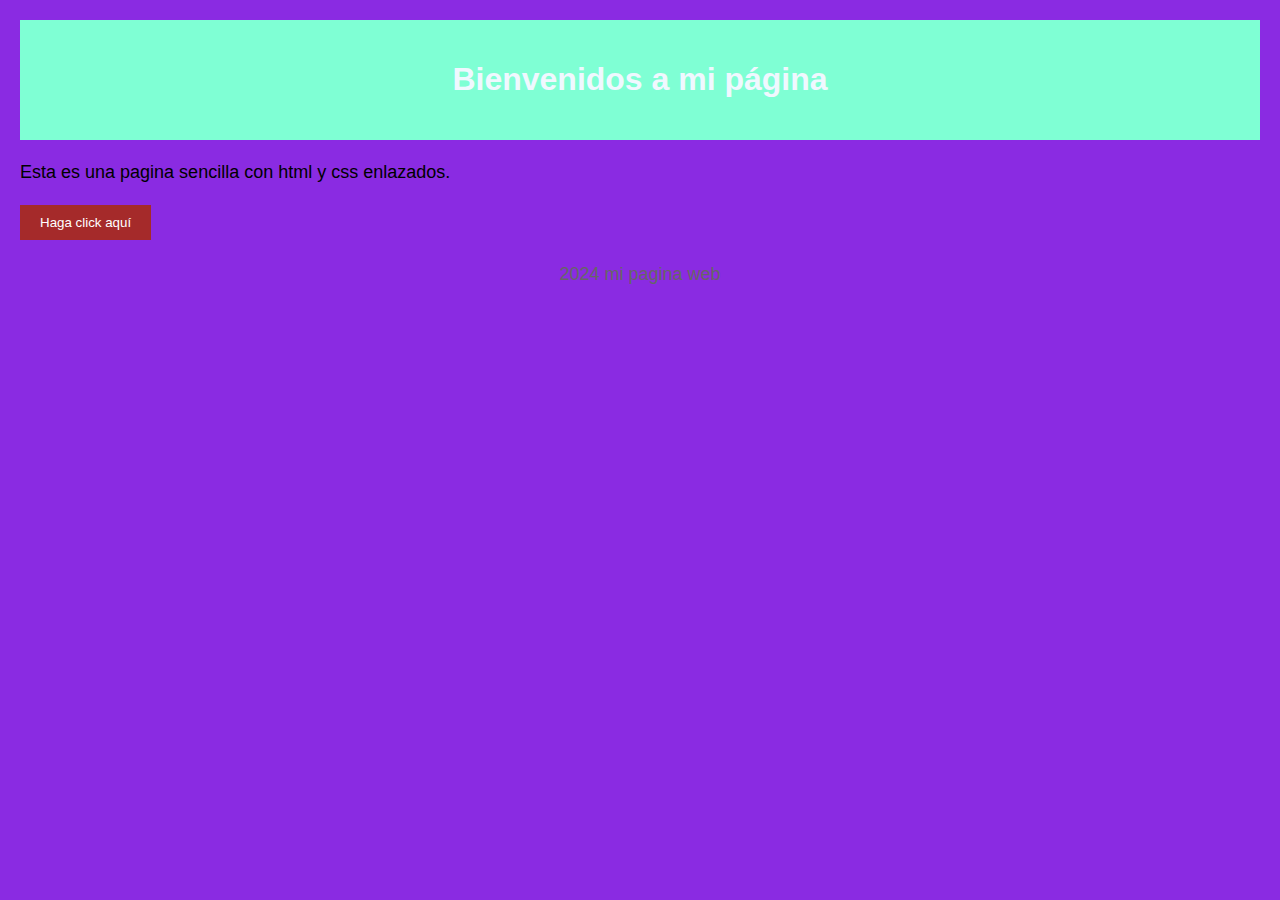
<file: index.html>
<!DOCTYPE html>
<html lang="es">
<head>
    <meta charset="UTF-8">
    <meta name="viewport" content="width=device.width, initial-scale= 1.0">
    <title> Página básica </title>
    <!-- Enlace al archivo CSS externo -->
    <link rel="stylesheet" href="styles.css">
</head>
<body>
    <header>
        <h1> Bienvenidos a mi página </h1>
    </header>
    <main>
        <p> Esta es una pagina sencilla con html y css enlazados. </p>
        <button>Haga click aquí</button>
    </main>
    <footer>
        <p> 2024 mi pagina web </p>
    </footer>
    
</body>
</html>
</file>
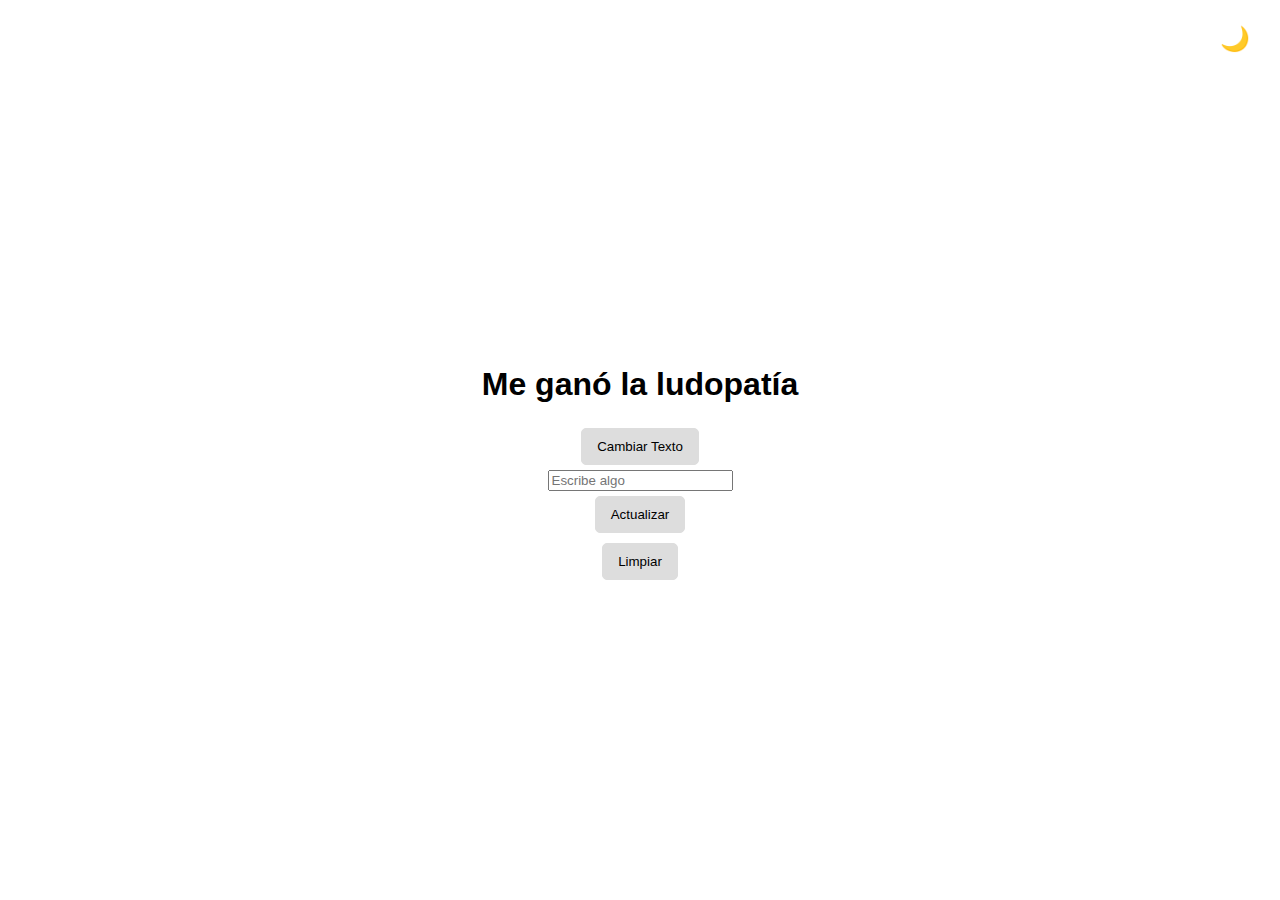
<file: clase3.html>
<!DOCTYPE html>
<html lang="en">
<head>
    <meta charset="UTF-8">
    <meta name="viewport" content="width=device-width, initial-scale=1.0">
    <title>Interacción JS y HTML</title>
    <link rel="stylesheet" href="clase3.1.css">
</head>
<body>
    <!-- Contenedor para mostrar la fecha y hora -->
    <div id="fechaHora" class="fecha-hora"></div>

    <h1 id="titulo">Me ganó la ludopatía</h1>
    <button id="cambiartexto">Cambiar Texto</button>
    <input type="text" id="entradaTexto" placeholder="Escribe algo">
    <button id="actualizarTexto">Actualizar</button>
    <button id="limpiarTexto">Limpiar</button>
    
    <!-- Botón minimalista para cambiar de tema -->
    <button id="toggleTheme" class="minimalista">🌙</button>

    <script src="script.js"></script>
</body>
</html>
</file>
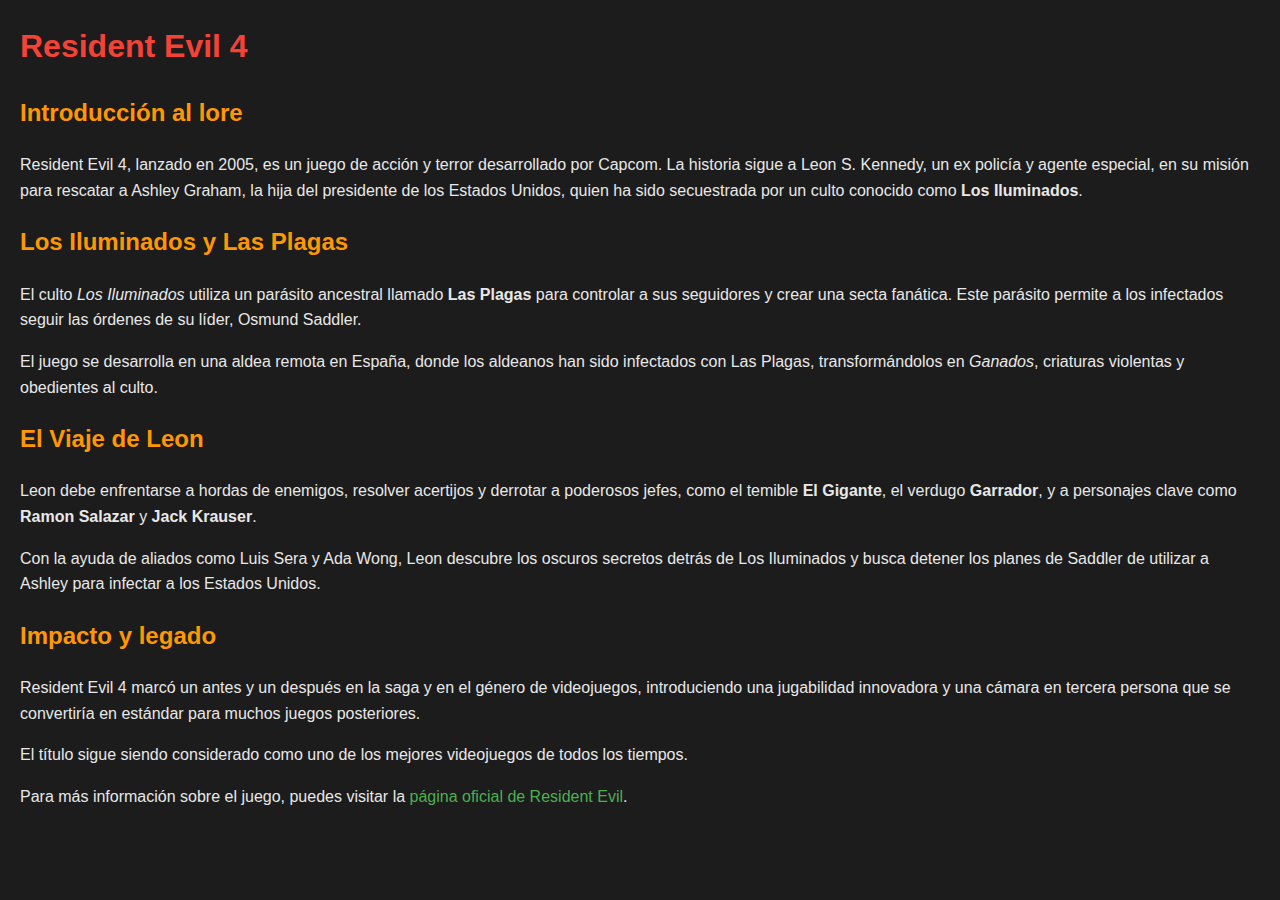
<file: Tarea 1/Tarea 1.html>
<!DOCTYPE html>
<html lang="es">
<head>
    <meta charset="UTF-8">
    <meta name="viewport" content="width=device-width, initial-scale=1.0">
    <title>Lore de Resident Evil 4</title>
    <style>
        body {
            font-family: Arial, sans-serif;
            line-height: 1.6;
            margin: 20px;
            background-color: #1c1c1c;
            color: #e8e8e8;
        }
        h1 {
            color: #f44336;
        }
        h2 {
            color: #ff9800;
        }
        a {
            color: #4caf50;
            text-decoration: none;
        }
        a:hover {
            text-decoration: underline;
        }
    </style>
</head>
<body>
    <h1>Resident Evil 4</h1>
    <h2>Introducción al lore</h2>
    <p>Resident Evil 4, lanzado en 2005, es un juego de acción y terror desarrollado por Capcom. La historia sigue a Leon S. Kennedy, un ex policía y agente especial, en su misión para rescatar a Ashley Graham, la hija del presidente de los Estados Unidos, quien ha sido secuestrada por un culto conocido como <strong>Los Iluminados</strong>.</p>
    
    <h2>Los Iluminados y Las Plagas</h2>
    <p>El culto <em>Los Iluminados</em> utiliza un parásito ancestral llamado <strong>Las Plagas</strong> para controlar a sus seguidores y crear una secta fanática. Este parásito permite a los infectados seguir las órdenes de su líder, Osmund Saddler.</p>
    <p>El juego se desarrolla en una aldea remota en España, donde los aldeanos han sido infectados con Las Plagas, transformándolos en <em>Ganados</em>, criaturas violentas y obedientes al culto.</p>

    <h2>El Viaje de Leon</h2>
    <p>Leon debe enfrentarse a hordas de enemigos, resolver acertijos y derrotar a poderosos jefes, como el temible <strong>El Gigante</strong>, el verdugo <strong>Garrador</strong>, y a personajes clave como <strong>Ramon Salazar</strong> y <strong>Jack Krauser</strong>.</p>
    <p>Con la ayuda de aliados como Luis Sera y Ada Wong, Leon descubre los oscuros secretos detrás de Los Iluminados y busca detener los planes de Saddler de utilizar a Ashley para infectar a los Estados Unidos.</p>

    <h2>Impacto y legado</h2>
    <p>Resident Evil 4 marcó un antes y un después en la saga y en el género de videojuegos, introduciendo una jugabilidad innovadora y una cámara en tercera persona que se convertiría en estándar para muchos juegos posteriores.</p>
    <p>El título sigue siendo considerado como uno de los mejores videojuegos de todos los tiempos.</p>

    <p>Para más información sobre el juego, puedes visitar la <a href="https://www.residentevil.com/" target="_blank">página oficial de Resident Evil</a>.</p>
</body>
</html>
</file>
<file: styles.css>
/* Estilos generales */
body {
    font-family: Arial, Helvetica, sans-serif;
    background-color: blueviolet;
    margin: 0;
    padding: 20px;
}

/*encabezado*/
header {
    background-color: aquamarine;
    color:aliceblue;
    padding: 20px;
    text-align: center;
}

/*Parrafos*/
p{
    font-size: 18px;
    line-height: 1.6;
}

/*Botón*/
button{
    padding: 10px 20px;
    background-color: brown;
    color: white;
    border: none;
    cursor: pointer;
}

button:hover {
    background-color: #45a049;
}

/*Pie de pagina*/
footer {
    margin-top: 20px;
    text-align: center;
    color: #666;
}
</file>
<file: clase3.1.css>
/* Estilo general para centrar textos */
body {
    display: flex;
    flex-direction: column;
    align-items: center;
    justify-content: center;
    height: 100vh;
    margin: 0;
    --color-principal: #000; /* Texto */
    --color-fondo: #fff;    /* Fondo */
    --color-boton: #ddd;    /* Botones */
    color: var(--color-principal);
    background-color: var(--color-fondo);
    font-family: Arial, sans-serif;
    text-align: center; /* Centra los textos */
    transition: background-color 0.3s, color 0.3s;
}

/* Estilo para el contenedor de fecha y hora */
#fechaHora {
    position: absolute;
    top: 10px;
    left: 50%;
    transform: translateX(-50%);
    font-size: 1.2rem;
    color: var(--color-principal);
}

/* Centrar el título */
#titulo {
    margin-top: 50px;
    margin-bottom: 20px;
}

/* Posicionamiento del botón minimalista */
#toggleTheme {
    position: fixed;
    top: 10px;
    right: 10px;
    border: none;
    background-color: transparent;
    color: var(--color-principal, #000);
    font-size: 1.5rem;
    cursor: pointer;
    z-index: 1000;
}

/* Estilos generales para botones */
button {
    padding: 10px 15px;
    margin: 5px;
    border: 1px solid var(--color-boton);
    background-color: var(--color-boton);
    color: var(--color-principal);
    cursor: pointer;
    border-radius: 5px;
    transition: background-color 0.3s, color 0.3s;
}

/* Centrando el contenedor de los textos */
#contenedorTextos {
    margin-top: 20px;
    text-align: center; /* Centra los párrafos generados */
}

/* Tema oscuro */
body.dark {
    --color-principal: #fff;
    --color-fondo: #121212;
    --color-boton: #333;
}

/* Botón más visible en tema oscuro */
body.dark #toggleTheme {
    color: var(--color-principal);
}
</file>
